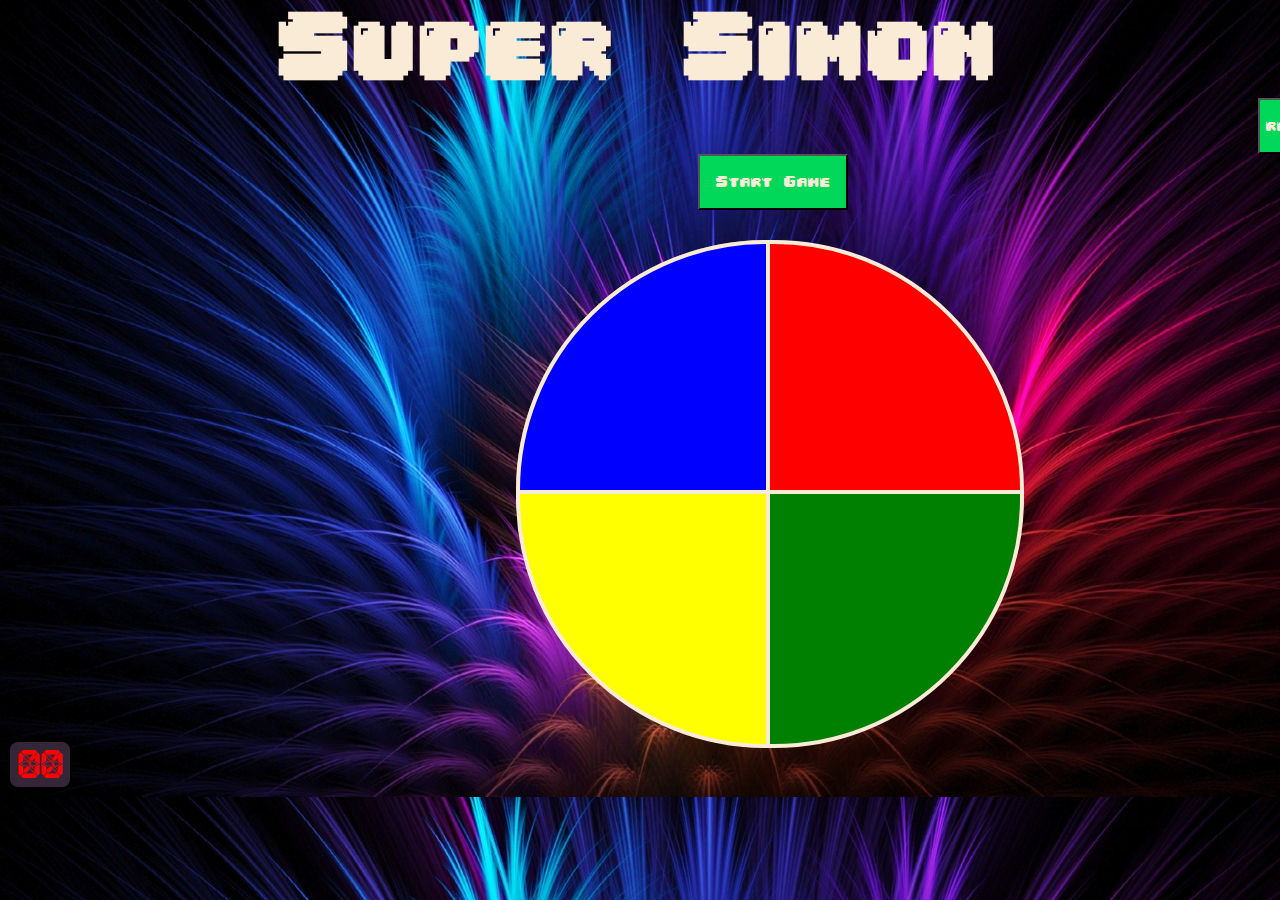
<file: index.html>
<!DOCTYPE html>
<html>

<head>
    <meta charset="UTF-8">
    <title>Simon Game</title>
    <meta name="viewport" content="width=device-width, initial-scale=1">
    <link rel="shortcut icon" type="image/png" href="img/favicon.png" />
    <link rel="stylesheet" href="style.css">
    <script type="text/javascript" src="script.js"></script>

</head>

<body>



    <div>
        <h1>Super Simon</h1>
        <a href="réglement.html"><input type="button" value="regles du jeu" class="btnstart1"></a>
    </div>
    <input type="button" value="Start Game" class="btnstart" onclick="myFunction()">
    <div class="position">
        <div id="circle">
            <div id="topleft"></div>
            <div id="topright"></div>
            <div id="bottomleft"></div>
            <div id="bottomright"></div>
        </div>
        <div class="score">00</div>
    </div>
</body>
</file>
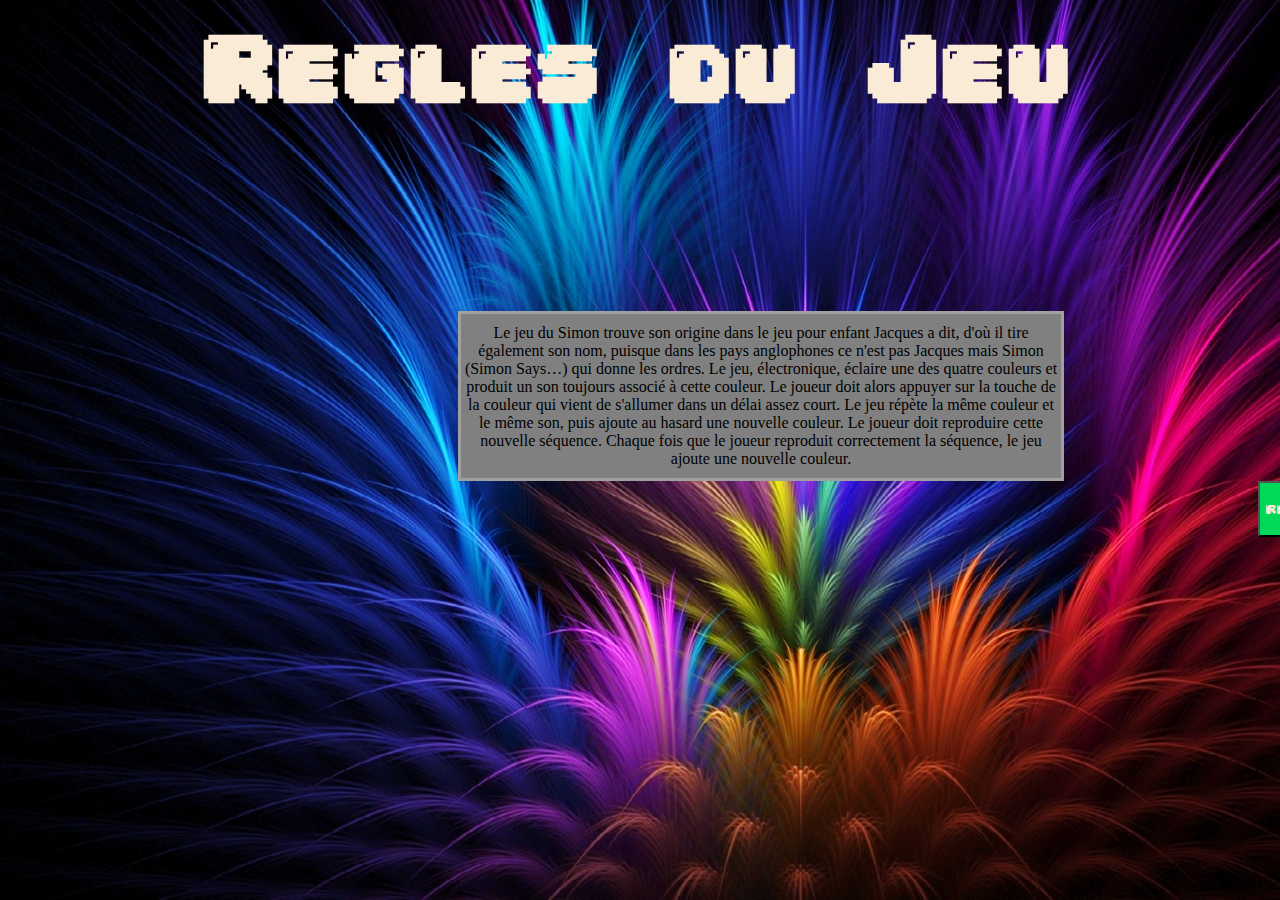
<file: réglement.html>
!DOCTYPE html>
<html>

<head>
    <meta charset="UTF-8">
    <title>Simon Game</title>
    <meta name="viewport" content="width=device-width, initial-scale=1">
    <link rel="shortcut icon" type="image/png" href="img/favicon.png" />
    <link rel="stylesheet" href="style.css">
    <script type="text/javascript" src="script.js"></script>

</head>

<body>
    <h1>Regles du Jeu</h1>

    <div
        style="width: 600px; padding-top:10px; padding-bottom:10px;border: 3px solid #A0A0A0; text-align: center; background: grey; margin-left: 450px;margin-top: 200px;">
        Le jeu du Simon trouve son origine dans le jeu pour enfant Jacques a dit, d'où il tire également son nom,
        puisque
        dans les pays anglophones ce n'est pas Jacques mais Simon (Simon Says…) qui donne les ordres.

        Le jeu, électronique, éclaire une des quatre couleurs et produit un son toujours associé à cette couleur. Le
        joueur doit alors appuyer sur la touche de la couleur qui vient de s'allumer dans un délai assez court.

        Le jeu répète la même couleur et le même son, puis ajoute au hasard une nouvelle couleur. Le joueur doit
        reproduire cette nouvelle séquence. Chaque fois que le joueur reproduit correctement la séquence, le jeu ajoute
        une nouvelle couleur.</div>

    <a href="index.html"><input type="button" value="retour au jeu" class="btnstart1"></a>
</body>
</file>
<file: style.css>
@font-face {
    font-family: '04B';
    src: url('polices/04B_30_.TTF');
    font-weight: normal;
    font-style: normal;
}

@font-face {
    font-family: 'crached';
    src: url('polices/Crashed\ Scoreboard.ttf');
    font-weight: normal;
    font-style: normal;
}

body {
    background-image: url(img/back.jpg);
    background-size: cover;
}

h1 {
    text-align: center;
    color: antiquewhite;
    font-family: '04B';
    font-size: 5em;
    margin-bottom: 10px;
    margin-top: 5px;

}

#circle {
    height: 500px;
    width: 500px;
    margin-top: 30px;
    background: grey;
    border-radius: 50%;
    position: relative;
    left: 508px;

}

#topleft {
    height: 250px;
    width: 250px;
    background: blue;
    border-radius: 250px 0 0 0;
    position: absolute;
    border-width: 4px;
    border-style: solid;
    border-color: antiquewhite;

}

#topright {
    height: 250px;
    width: 250px;
    background: red;
    border-radius: 0 250px 0 0;
    position: absolute;
    margin-left: 250px;
    border-width: 4px;
    border-style: solid;
    border-color: antiquewhite;
}

#bottomleft {
    height: 250px;
    width: 250px;
    background: yellow;
    border-radius: 0 0 0 250px;
    position: absolute;
    margin-top: 250px;
    border-width: 4px;
    border-style: solid;
    border-color: antiquewhite;
}

#bottomright {
    height: 250px;
    width: 250px;
    background: green;
    border-radius: 0 0 250px 0;
    position: absolute;
    margin-top: 250px;
    margin-left: 250px;
    border-width: 4px;
    border-style: solid;
    border-color: antiquewhite;
}

p {
    text-align: center;
    font-family: Georgia, 'Times New Roman', Times, serif;
    color: cornsilk;
}



.btnstart {
    margin-left: 690px;
    width: 150px;
    line-height: 50px;
    text-align: center;
    vertical-align: middle;
    background-color: #01d758;
    color: antiquewhite;
    text-decoration: none;
    font-family: '04B';
}

.btnstart1 {
    margin-left: 1250px;
    widows: 170px;
    line-height: 50px;
    text-align: center;
    vertical-align: middle;
    background-color: #01d758;
    color: antiquewhite;
    text-decoration: none;
    font-family: '04B';
}

.score {

    border: solid 2px black;
    border-radius: 10px;
    color: red;
    font-family: 'crached';
    text-align: center;
    width: 60px;
    height: 45px;
    font-size: 40px;
    background-color: #342637;

}
</file>
